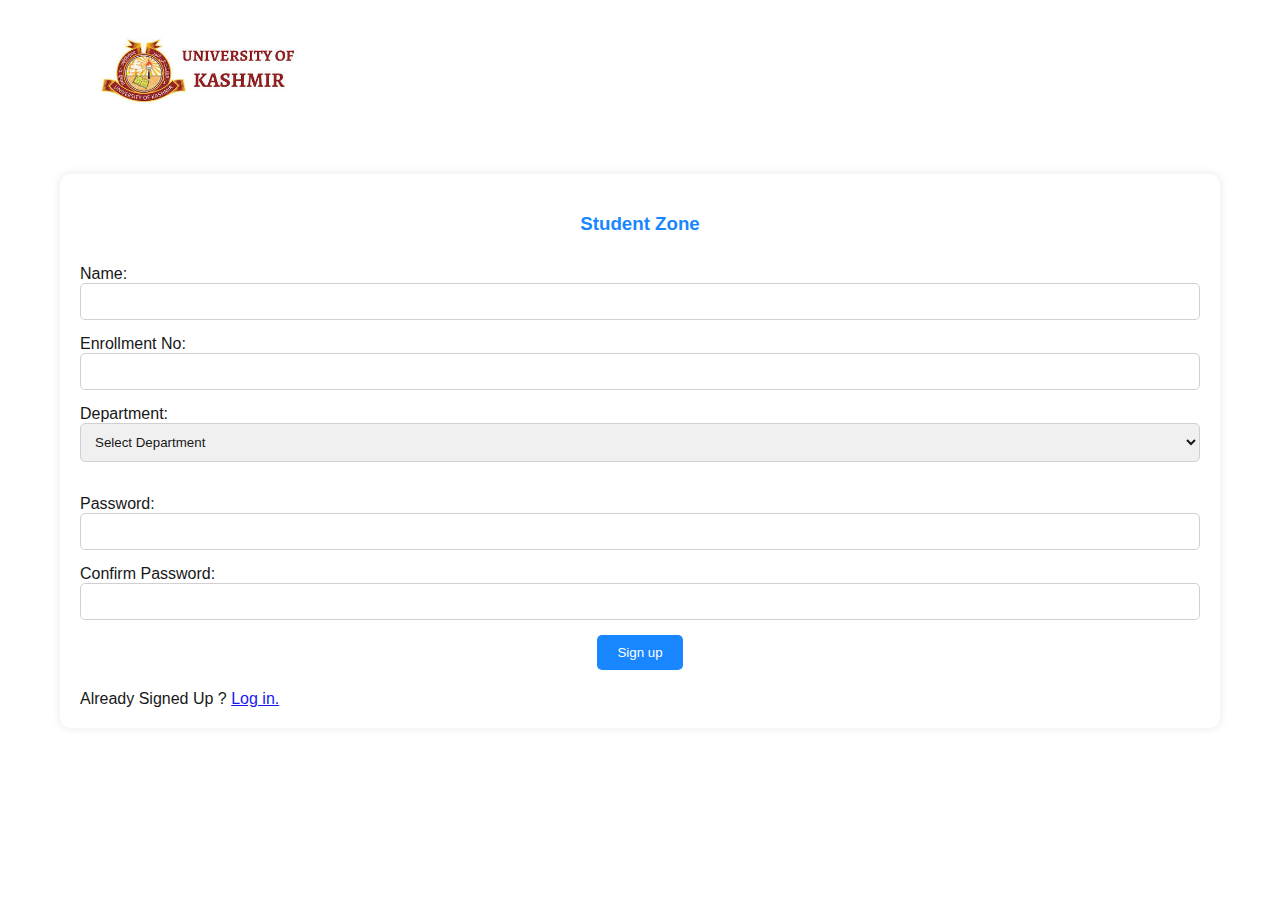
<file: index.html>
<!DOCTYPE html>
<html lang="en">
<head>
    <meta charset="UTF-8">
    <meta name="viewport" content="width=device-width, initial-scale=1.0">
    <title>University Registration</title>
   <link rel="stylesheet" href="styles1.css"> 
</head>
<body>
    
    <header>
      <div class = "img22" ></div><img src="images111.jpeg" height="75" width="200" ><div>
       
    </header>
    <main>
        <div class="registration-form">
            <center><h3>Student Zone</h3></center>
            <form action="Submitted.html">
        
              <label for="name">Name:</label>
                <input type="text" id="name" name="name" required>  
                
            
            
                <label for="enno">Enrollment No:</label>
            
                <input type="enno" id="enno" name="enno" required>
            
                <label for="department">Department:</label>
                 <select id="department" name="department" required>
                <option value="" disabled selected>Select Department</option>
                <option value="CSE">Computer Science and Engineering</option>
                <option value="ENGLISH">English</option>
                <option value="IMBA">Imba</option>
                <option value="BOTANY">Botany</option>
                <option value="EDUCATION">Education</option>
            </select><br><br>
                <label for="password">Password:</label>
                <input type="password" id="password" name="password" required>
       <label for="password">Confirm Password:</label>

                <input type="password" id="password" name="password" required>
               <br><center> <input type="submit"value="Sign up"></center>
           <div class = "link"  > Already Signed Up ? <a href="Login.html">Log in.
           </div> 
            </form>
        </div>
    </main>

</body>
</html>
</file>
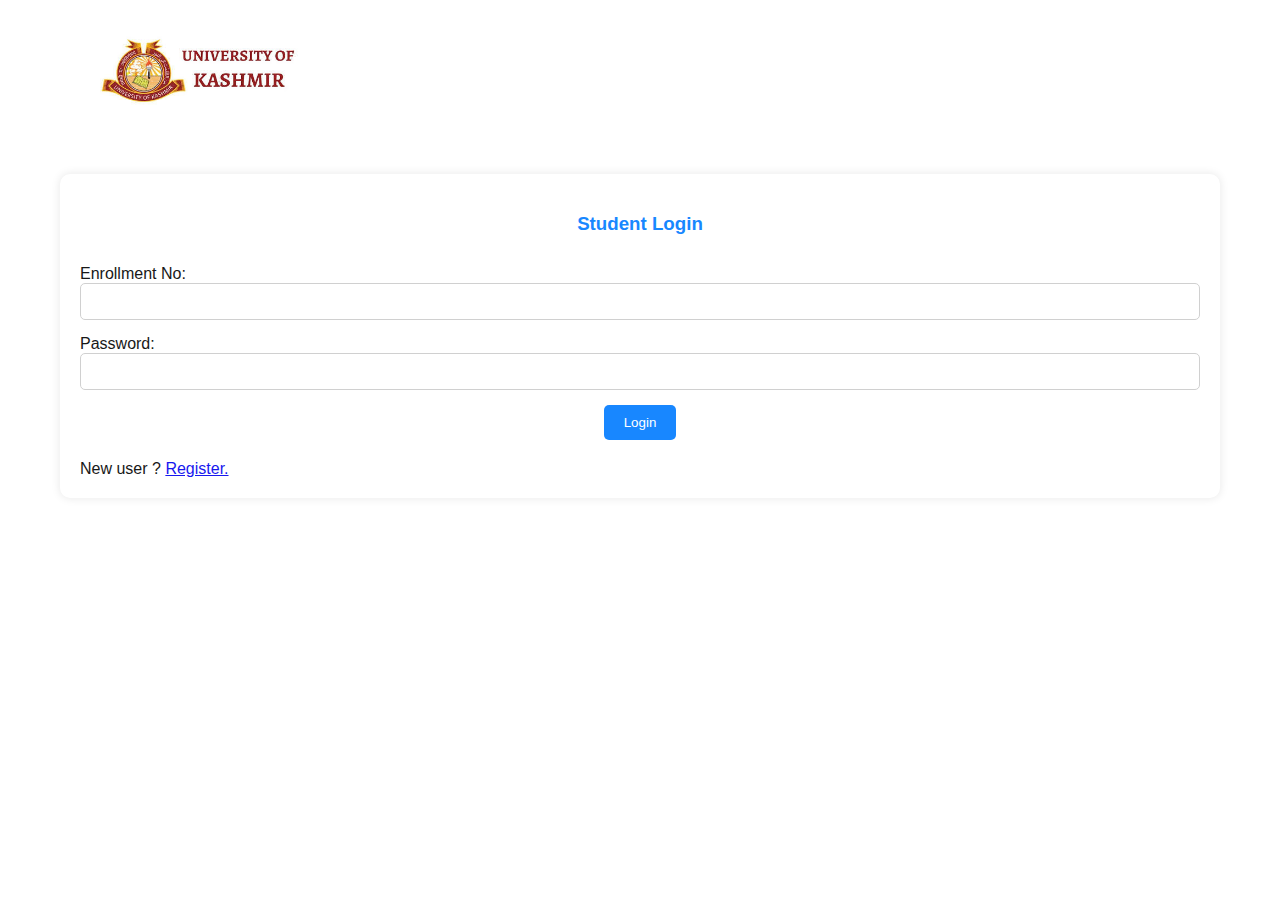
<file: Login.html>
<!DOCTYPE html>

<html lang="en">

<head>
    <meta charset="UTF-8">
    <meta name="viewport" content="width=device-width, initial-scale=1.0">
    <title>University Registration</title>
   <link rel="stylesheet" href="styles1.css"> 
</head>
<body>
    
    <header>
      <div class = "img22" ></div><img src="images111.jpeg" height="75" width="200" ><div>
       
    </header>
    <main>
        <div class="registration-form">
            <center><h3>Student Login</h3></center>
            <form action="Marks.html">
                <label for="enno">Enrollment No:</label>
                <input type="enno" id="enno" name="enno" required>
        
                <label for="password">Password:</label>
                <input type="password" id="password" name="password" required>
               <br><center> <input type="submit" value=Login></center>
   <div class = "link"  > New user ? <a href="index.html">Register.

           </div> 
            </form>
        </div>
    </main>

</body>
</html>
</file>
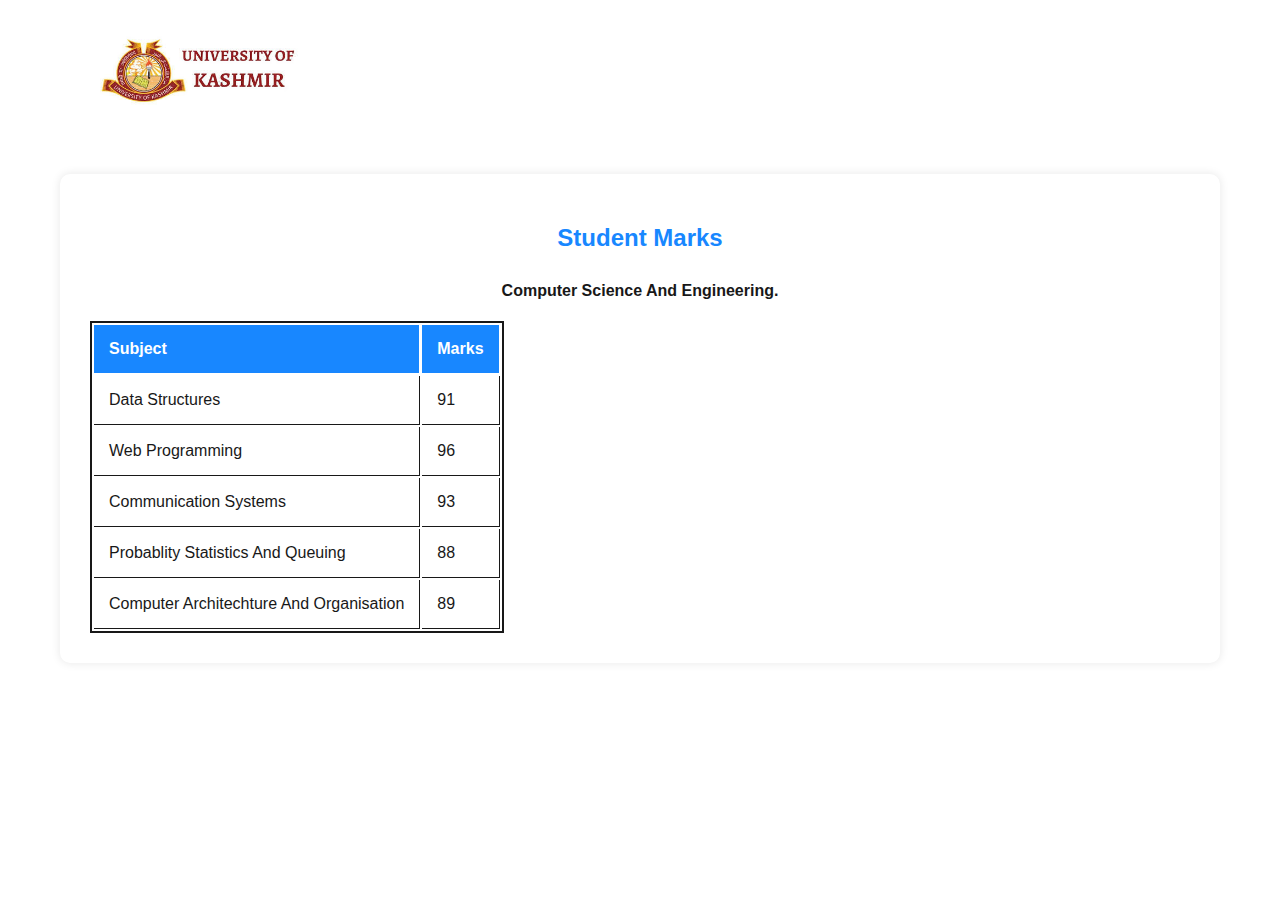
<file: Marks.html>
<!DOCTYPE html>
<html lang="en">
<head>
    <meta charset="UTF-8">
    <meta name="viewport" content="width=device-width, initial-scale=1.0">
    <title>Marks - Computer Science</title>
    <link rel="stylesheet" href="styles1.css"> 
    
</head>
<body>
  <header>

      <div class = "img22" ></div><img src="images111.jpeg" height="75" width="200" ><div>

       
    </header>
  <main>
    <div class="markss">
        <h2>Student Marks </h2>
    <center> <h4>Computer Science And Engineering.</center> 
        <table class="marks-table">
            <tr>
                <th>Subject</th>
                <th>Marks</th>
            </tr>
            <tr>
                <td>Data Structures</td>
                <td>91</td>
            </tr>
            <tr>
                <td>Web Programming</td>
                <td>96</td>
            </tr>
            <tr>
                <td>Communication Systems</td>
                <td>93</td>
            </tr>
       <tr>
        <td>Probablity Statistics And Queuing</td>
          <td>88</td>
            </tr>
             <tr>
        <td>Computer Architechture And Organisation</td>
          <td>89</td>
            </tr>
        </table>
    </div>
    </main>
</body>
</html>
</file>
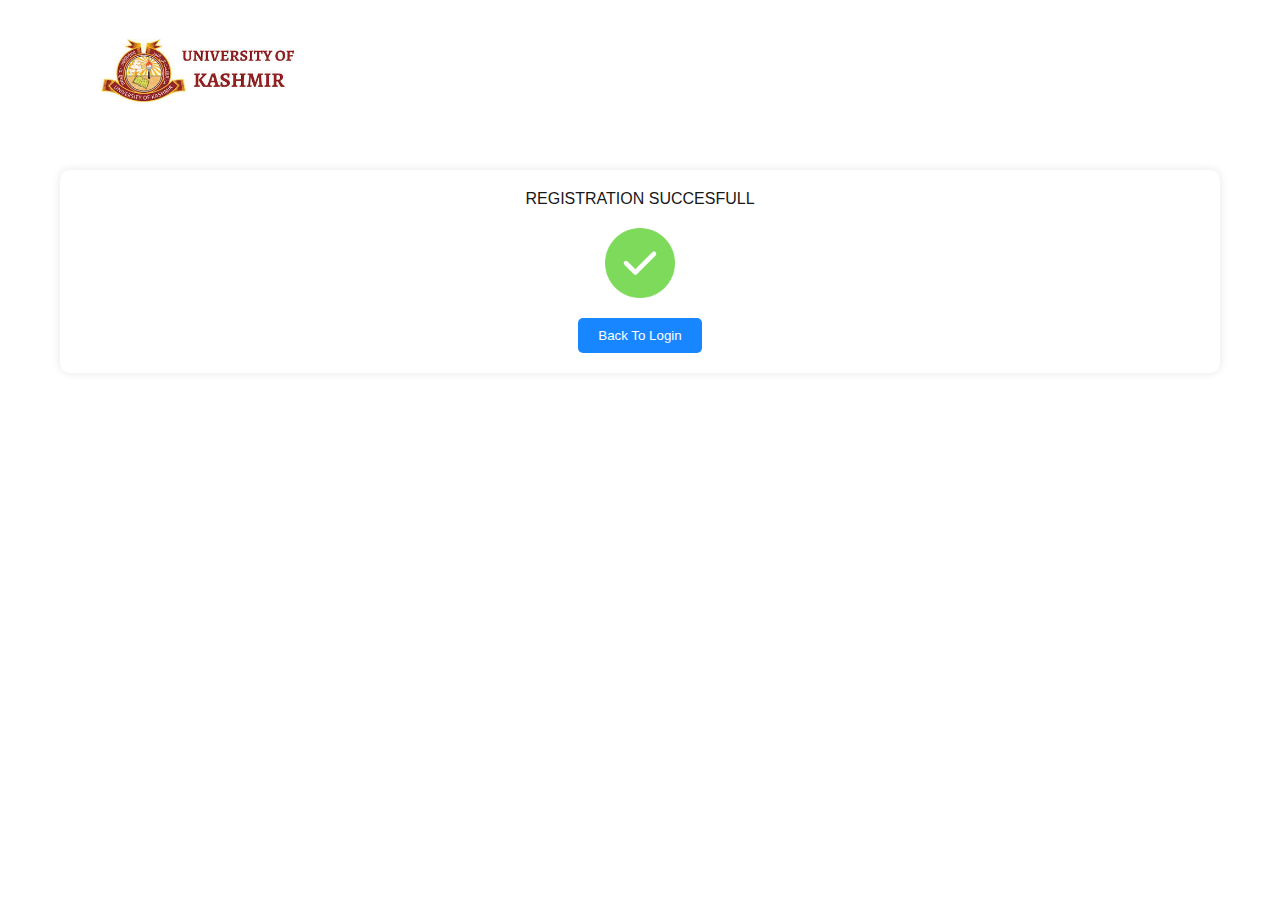
<file: Submitted.html>
<html lang="en">


<head>
    <meta charset="UTF-8">
    <meta name="viewport" content="width=device-width, initial-scale=1.0">
    <title>University Registration</title>
   <link rel="stylesheet" href="styles1.css"> 
</head>
<body>
    
    <header>
      <div class = "img22" > </div><img src="images111.jpeg" height="75" width="200" >
      
    </header>
    <main>
      <form action="Login.html">
        <div class="registration-form">
   <center>REGISTRATION SUCCESFULL </center> 
    <center><div class = "tick" ><img src="404-tick.png"
    width="70" height="70"></center>
   <center><input type="submit" id="btn" value="Back To Login"></center>
            </form>
        </div>
    </main>

</body>
</html>
</file>
<file: styles1.css>
body {


  margin: 0;

  font-family: Arial, sans-serif;
  background-image: url();
  background-size: contain;
  background-attachment: scroll;

}

main {
  padding: 60px;
}

.registration-form {
  background-color: #ffffff;
  opacity: 90%;
  padding: 20px;
  border-radius: 10px;
  box-shadow: 0 0 10px rgba(0, 0, 0, 0.1);
}
.markss {

  background-color: #ffffff;

  opacity: 90%;
  padding: 30px;
  border-radius: 10px;
  box-shadow: 0 0 10px rgba(0, 0, 0, 0.1);
}
table{
  border: 2px solid;
  height: 100%;
  text-align: center;
  vertical-align: center;
  
}
th,td {
  padding: 15px;
  text-align: left;
  border-bottom:1.5px solid ;
  border-right:1.5px solid ;
}
th {
  background-color:#007bff ;
  color: white;
}

.registration-form h3 {
  margin-bottom: 30px;
  color: #007bff;
  font: bold;
  font-family: Arial, Helvetica, sans-serif;
  
}
h2 {

  margin-bottom: 30px;
  text-align:center;
  color: #007bff;
  font: bold;
  font-family: Arial, Helvetica, sans-serif;
  
}



  color: #007bff;

  font: bold;
  font-family: Arial, Helvetica, sans-serif;
}

.registration-form label {
  display: block;
  margin-bottom: 5px;
}

.registration-form input[type="text"],
.registration-form input[type="password"],
.registration-form input[type="department"],
.registration-form input[type="enno"],

.registration-form select {
  width: 100%;
  padding: 10px;
  margin-bottom: 15px;
  border: 1px solid #ccc;
  border-radius: 5px;
  box-sizing: border-box;
}
.registration-form input[type="submit"] {
  background-color: #007bff;
  color: #ffffff;
  border: none;
  padding: 10px 20px;
  border-radius: 5px;
  cursor: pointer;
}
.link {
  margin-top: 20px;
}

.img22 {
  display: inline-block;
  margin-top :60px;
  margin-left: 0px;
  width: 100px;
  height: 50px;
}
.tick{
  margin-top: 20px;
}
.sub{
  margin-top: 20px;
}
#btn{
  margin-top:20px;
}
</file>
